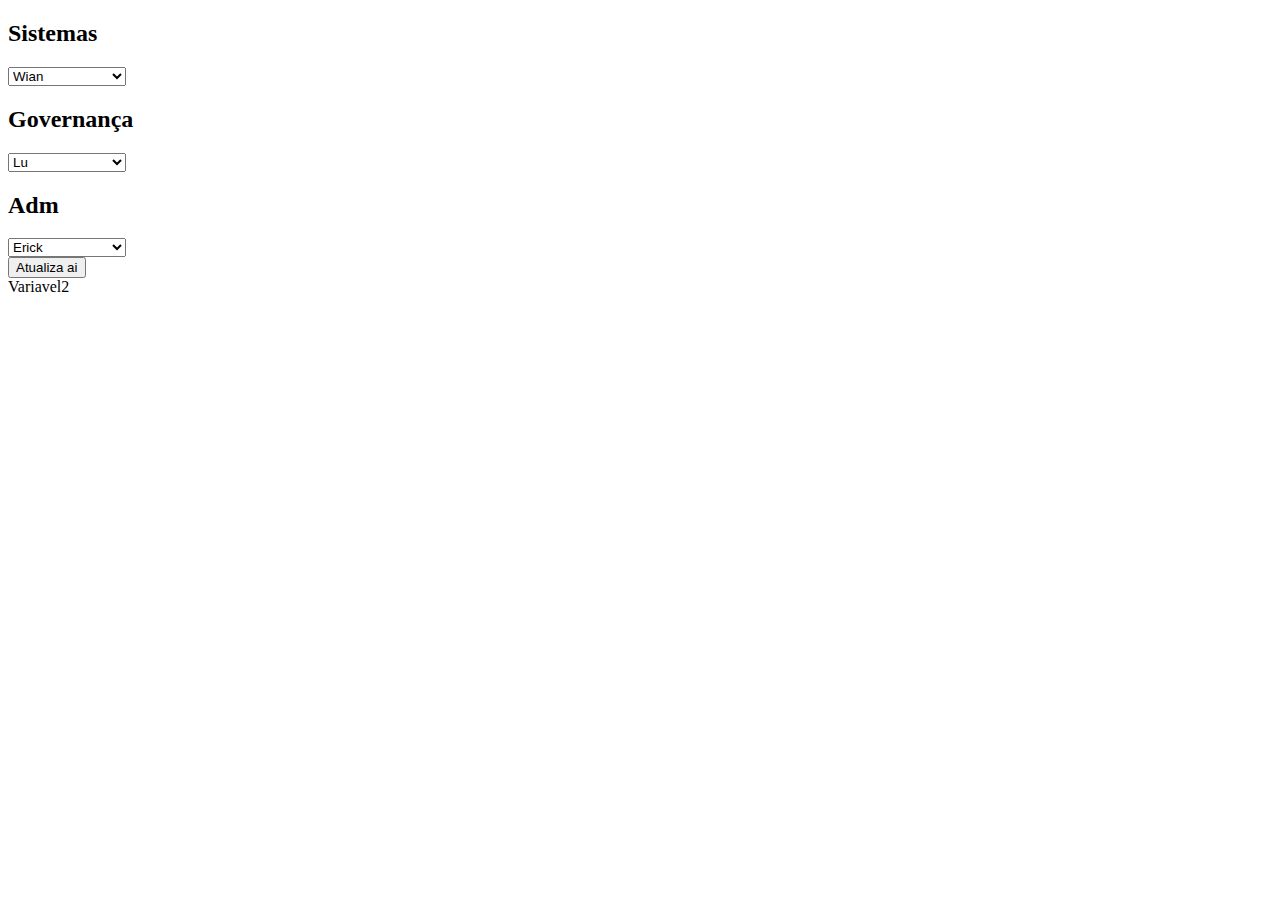
<file: admin.html>
<!DOCTYPE html>
<html lang="en">
<head>
    <meta charset="UTF-8">
    <meta http-equiv="X-UA-Compatible" content="IE=edge">
    <meta name="viewport" content="width=device-width, initial-scale=1.0">
    <title>Document</title>
</head>
<body>
    <div>
        <h2>Sistemas</h2>
        <select id="sistemas" class="select1">
            <option value="">Select an option</option>
            <option value="Wian" selected>Wian</option>
            <option value="Gabriel">Gabriel</option>
            <option value="Iuri">Iuri</option>
          </select>


          <h2>Governança</h2>
          <select class="select2">
            <option value="">Select an option</option>
            <option value="option1">Grazi</option>
            <option value="option2" selected>Lu</option>
            <option value="option3">Larissa</option>
          </select>
          <h2>Adm</h2>
          <select class="select3">
            <option value="">Select an option</option>
            <option value="option1" selected>Erick</option>
            <option value="option2">Option 2</option>
            <option value="option3">Option 3</option>
          </select>
          
          <div class="answer1"></div>
          <div class="answer2"></div>
          <div class="answer3"></div>
          <button onclick="atualizarInfo()">Atualiza ai</button>
    </div>  
    <span class="nomeDoParca">Variavel2</span>
</body>


<script src="./script.js"></script>
</html>
</file>
